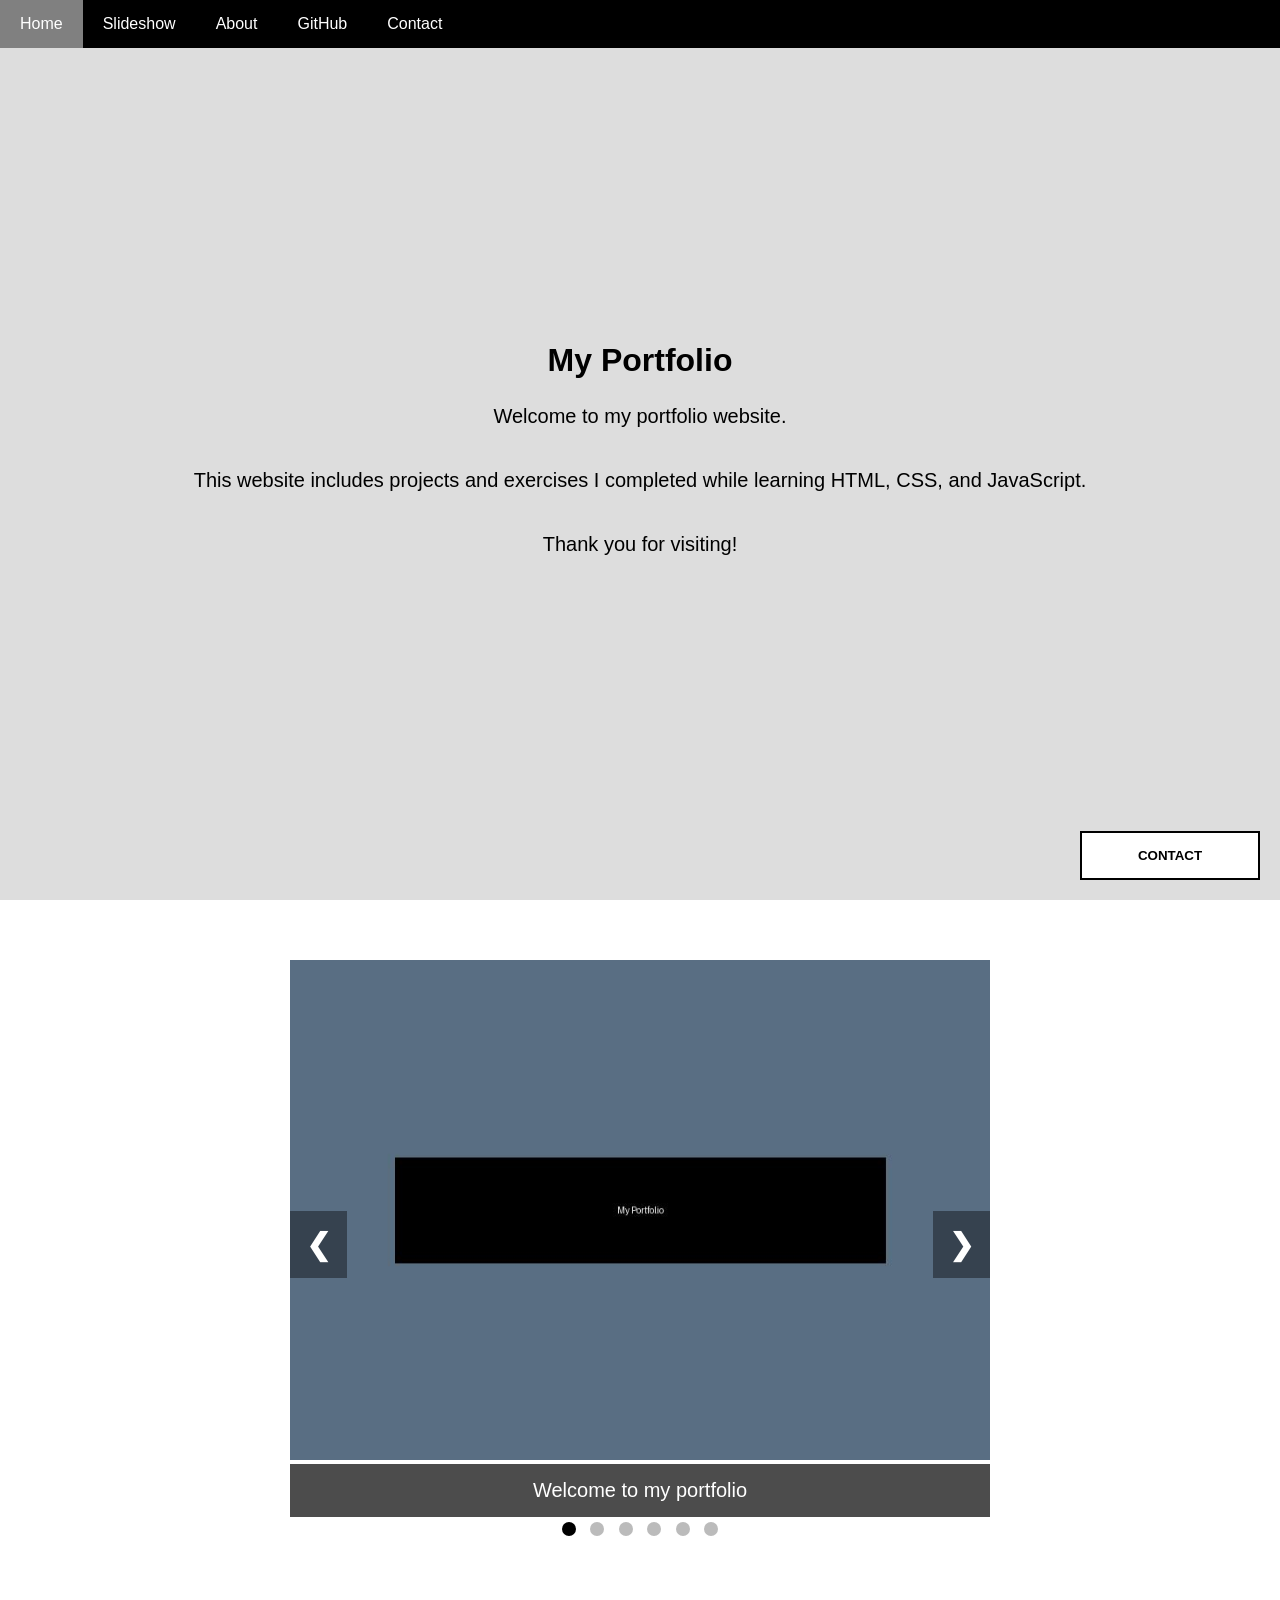
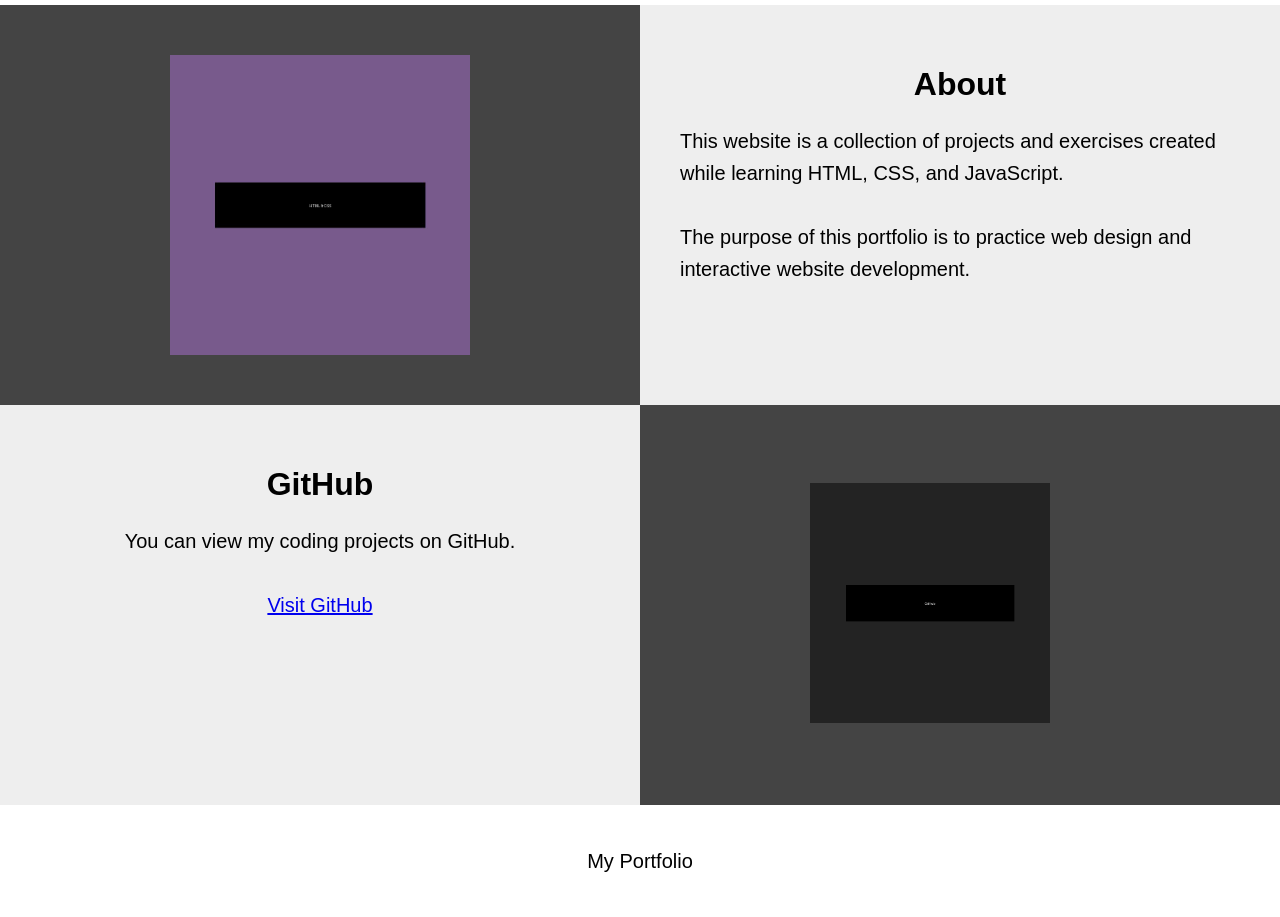
<file: Portfolio/index.html>
<!DOCTYPE html>
<html lang="en">
<head>
    <meta charset="UTF-8">
    <meta name="viewport" content="width=device-width">
    <title>My Portfolio</title>
    <link rel="stylesheet" type="text/css" href="stylesheet/portfolio.css">
</head>
<body class="Background">

    <div class="Navbar">
        <a class="active" href="#Home">Home</a>
        <a href="#Slideshow">Slideshow</a>
        <a href="#About">About</a>
        <a href="#GitHub">GitHub</a>
        <a onclick="openForm()" class="contact">Contact</a>
    </div>

    <div id="Home">
        <div class="Home_Text">
            <h1>My Portfolio</h1>
            <p class="center">
                Welcome to my portfolio website.<br><br>
                This website includes projects and exercises I completed while learning HTML, CSS, and JavaScript.<br><br>
                Thank you for visiting!
            </p>
        </div>
    </div>

    <div id="Slideshow">
        <div id="Slideshow_Container">
            <div class="mySlides fade"><img class="Slideshow_Images" src="images/image1.jpg" alt="Portfolio image"><div class="text">Welcome to my portfolio</div></div>
            <div class="mySlides fade"><img class="Slideshow_Images" src="images/image2.jpg" alt="HTML and CSS"><div class="text">HTML and CSS projects</div></div>
            <div class="mySlides fade"><img class="Slideshow_Images" src="images/image3.jpg" alt="JavaScript"><div class="text">JavaScript projects</div></div>
            <div class="mySlides fade"><img class="Slideshow_Images" src="images/image4.jpg" alt="Web design"><div class="text">Web design practice</div></div>
            <div class="mySlides fade"><img class="Slideshow_Images" src="images/image5.jpg" alt="Projects"><div class="text">View my projects</div></div>
            <div class="mySlides fade"><img class="Slideshow_Images" src="images/image6.jpg" alt="Contact"><div class="text"><a class="white-text contact" onclick="openForm()">Contact</a></div></div>
            <a class="Previous" onclick="plusSlides(-1)">&#10094;</a>
            <a class="Next" onclick="plusSlides(1)">&#10095;</a>
        </div>

        <div class="dots">
            <span class="dot" onclick="currentSlide(1)"></span>
            <span class="dot" onclick="currentSlide(2)"></span>
            <span class="dot" onclick="currentSlide(3)"></span>
            <span class="dot" onclick="currentSlide(4)"></span>
            <span class="dot" onclick="currentSlide(5)"></span>
            <span class="dot" onclick="currentSlide(6)"></span>
        </div>
    </div>

    <div class="Row" id="About">
        <div class="Column_2"><img src="images/image2.jpg" alt="Computer"></div>
        <div class="Column_1">
            <h1>About</h1>
            <p>
                This website is a collection of projects and exercises created while learning HTML, CSS, and JavaScript.<br><br>
                The purpose of this portfolio is to practice web design and interactive website development.
            </p>
        </div>
    </div>

    <div class="Row" id="GitHub">
        <div class="Column_1">
            <h1>GitHub</h1>
            <p class="center">
                You can view my coding projects on GitHub.<br><br>
                <a href="https://github.com/" target="_blank">Visit GitHub</a>
            </p>
        </div>
        <div class="Column_2">
            <a href="https://github.com/" target="_blank"><img src="images/github.png" alt="GitHub"></a>
        </div>
    </div>

    <div id="Contact">
        <button onclick="openForm()" class="Pop_Up_Button">CONTACT</button>
        <div class="form-popup" id="myForm">
            <form class="form-container">
                <h1>Contact</h1>
                <label><b>Name</b></label>
                <input type="text" placeholder="Type your name here" required>
                <label><b>Email</b></label>
                <input type="text" placeholder="Type your email here" required>
                <label><b>Message</b></label>
                <input type="text" placeholder="Type your message here">
                <button type="submit" class="btn">SUBMIT</button>
                <button type="button" class="btn cancel" onclick="closeForm()">CLOSE</button>
            </form>
        </div>
    </div>

    <footer><p class="center">My Portfolio</p></footer>
    <script src="JS/portfolio.js"></script>
</body>
</html>
</file>
<file: Portfolio/stylesheet/portfolio.css>
html{scroll-behavior:smooth}body{margin:0;font-family:Arial,Helvetica,sans-serif;background:#f4f4f4}h1{text-align:center}p{font-size:20px;line-height:1.6}.center{text-align:center}a{cursor:pointer}.Navbar{overflow:hidden;background:#000;position:fixed;top:0;width:100%;z-index:10}.Navbar a{float:left;display:block;color:#fff;padding:15px 20px;text-decoration:none}.Navbar a:hover{background:#fff;color:#000}.Navbar a.active{background:gray}#Home{min-height:100vh;display:flex;justify-content:center;align-items:center;background:#ddd}.Home_Text{width:80%;text-align:center}#Slideshow{padding:60px 0;background:#fff}#Slideshow_Container{max-width:700px;position:relative;margin:auto}.mySlides{display:none}.Slideshow_Images{width:100%;max-height:500px;object-fit:cover}.Previous,.Next{cursor:pointer;position:absolute;top:45%;padding:16px;color:#fff;font-weight:bold;font-size:30px;background:rgba(0,0,0,.4)}.Previous{left:0}.Next{right:0}.Previous:hover,.Next:hover{background:#000}.text{color:#fff;background:rgba(0,0,0,.7);padding:15px;text-align:center;font-size:20px}.white-text{color:#fff}.dots{text-align:center}.dot{cursor:pointer;height:14px;width:14px;margin:5px;background:#bbb;border-radius:50%;display:inline-block}.active,.dot:hover{background:#000}.fade{animation-name:fade;animation-duration:1.5s}@keyframes fade{from{opacity:.4}to{opacity:1}}*{box-sizing:border-box}.Row:after{content:"";display:table;clear:both}.Column_1,.Column_2{float:left;width:50%;min-height:400px;padding:40px}.Column_1{background:#eee}.Column_2{background:#444;display:flex;justify-content:center;align-items:center}.Column_2 img{max-width:80%;max-height:300px}.Pop_Up_Button{position:fixed;bottom:20px;right:20px;width:180px;padding:15px;background:#fff;border:2px solid #000;font-weight:bold;cursor:pointer}.form-popup{display:none;position:fixed;bottom:10px;right:10px;z-index:20}.form-container{max-width:400px;padding:20px;background:#fff}.form-container input[type=text]{width:100%;padding:12px;margin:8px 0;border:none;background:#eee}.form-container .btn{width:100%;padding:12px;margin-top:10px;font-weight:bold;cursor:pointer}.form-container .cancel{background:#000;color:#fff}footer{padding:20px;background:#fff}@media screen and (max-width:700px){.Column_1,.Column_2{width:100%}.Navbar a{padding:12px 8px;font-size:14px}}
</file>
